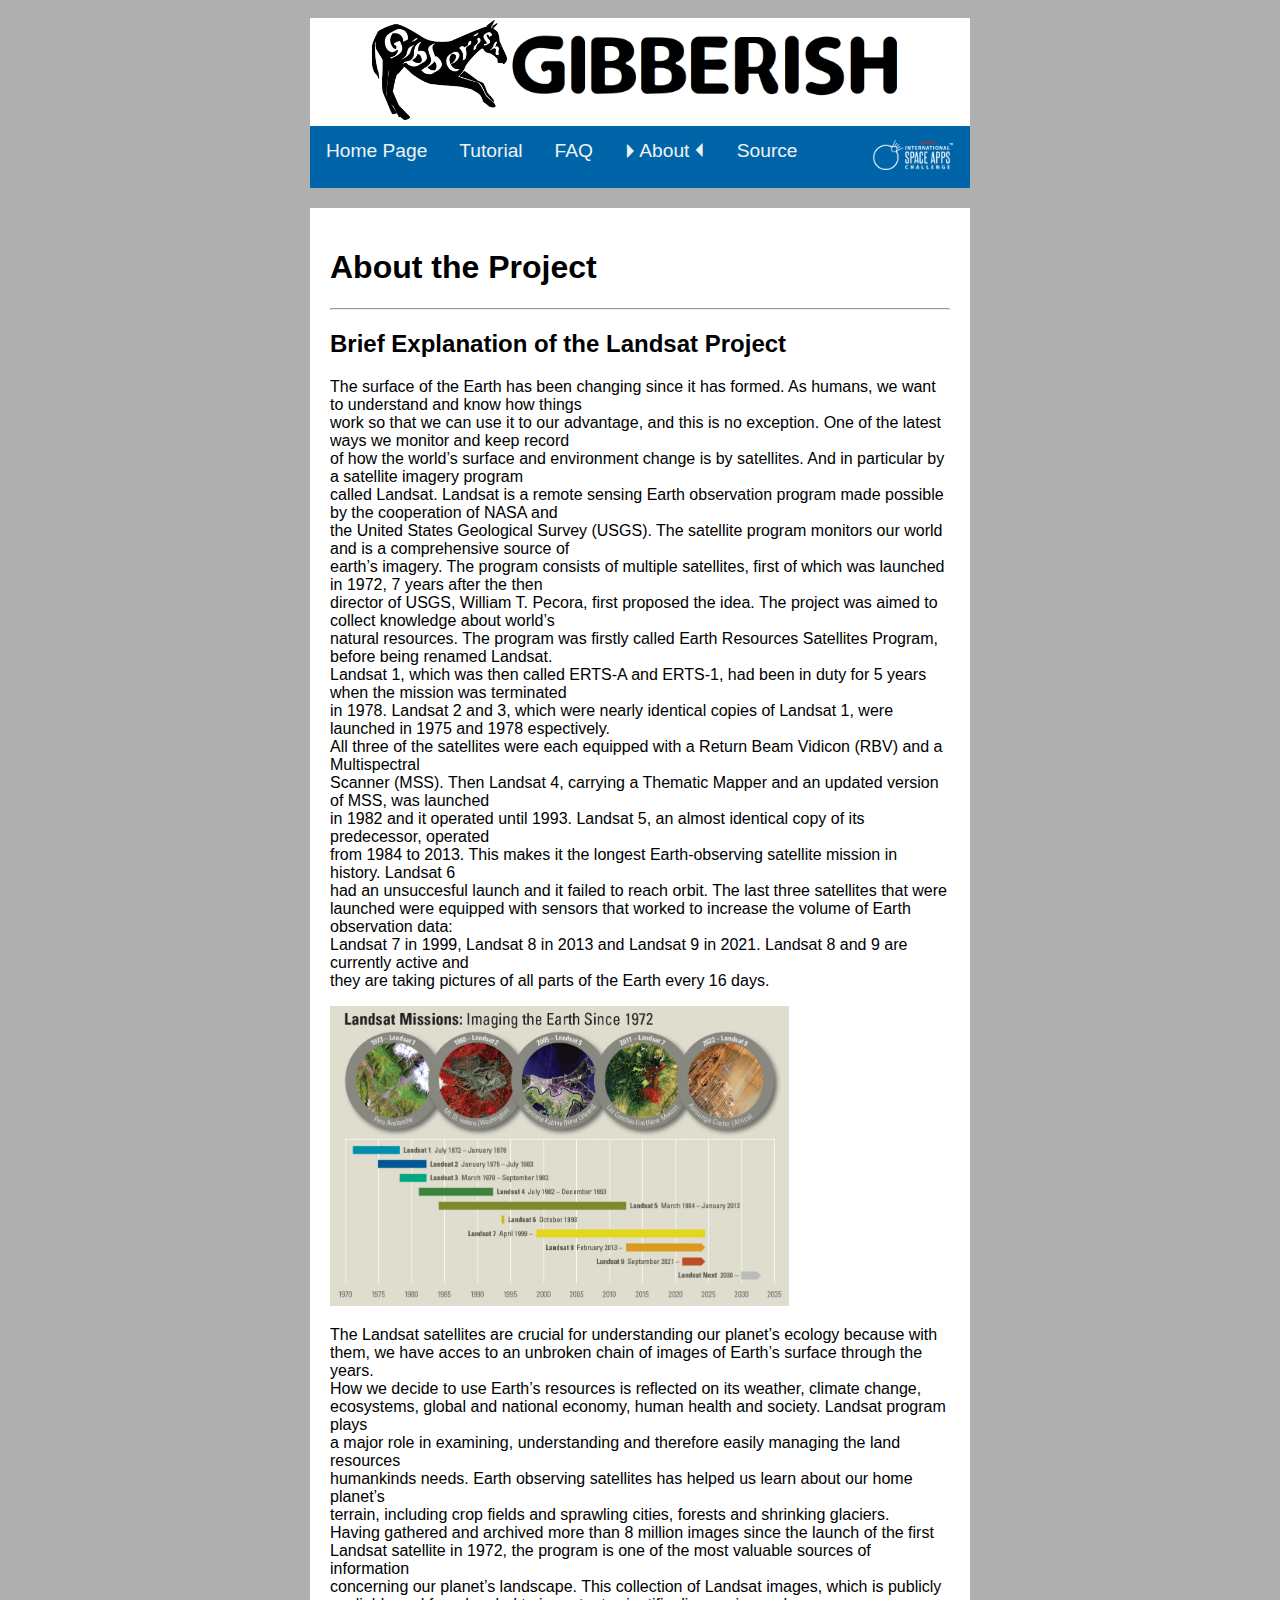
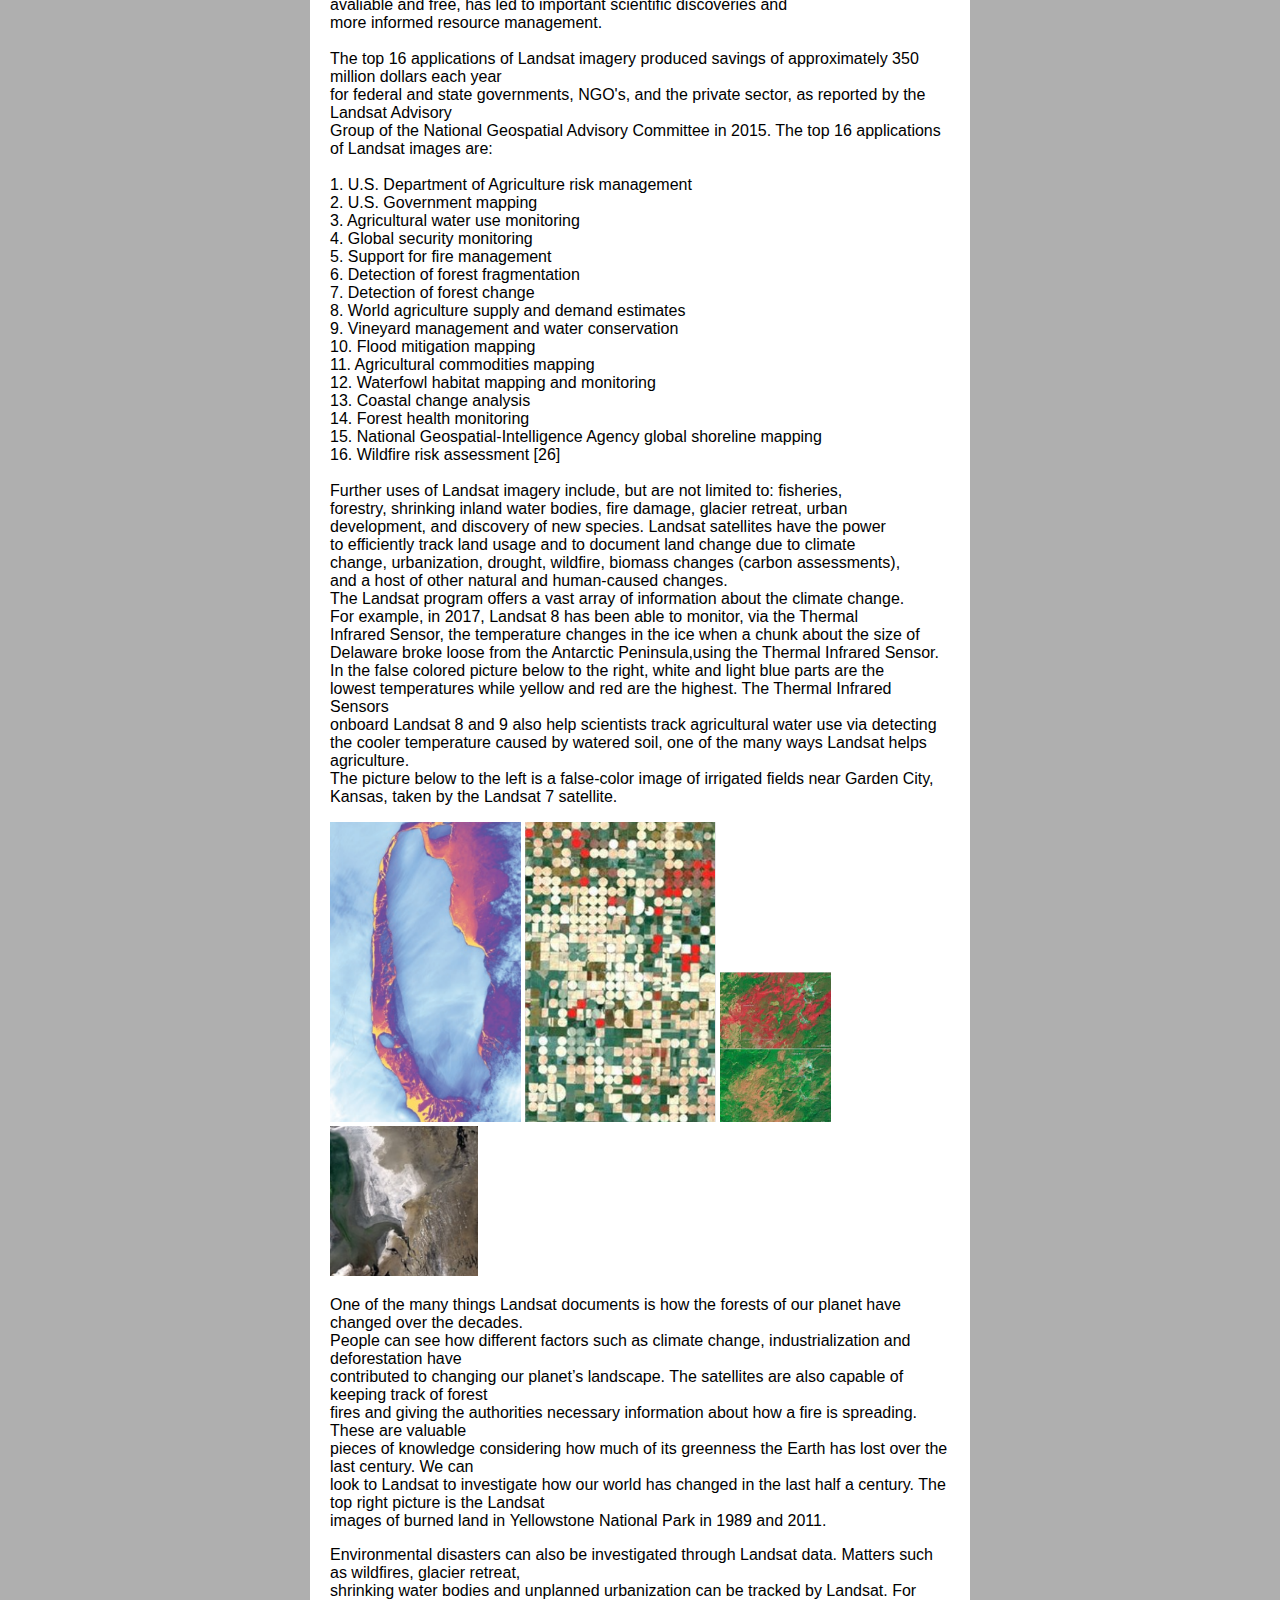
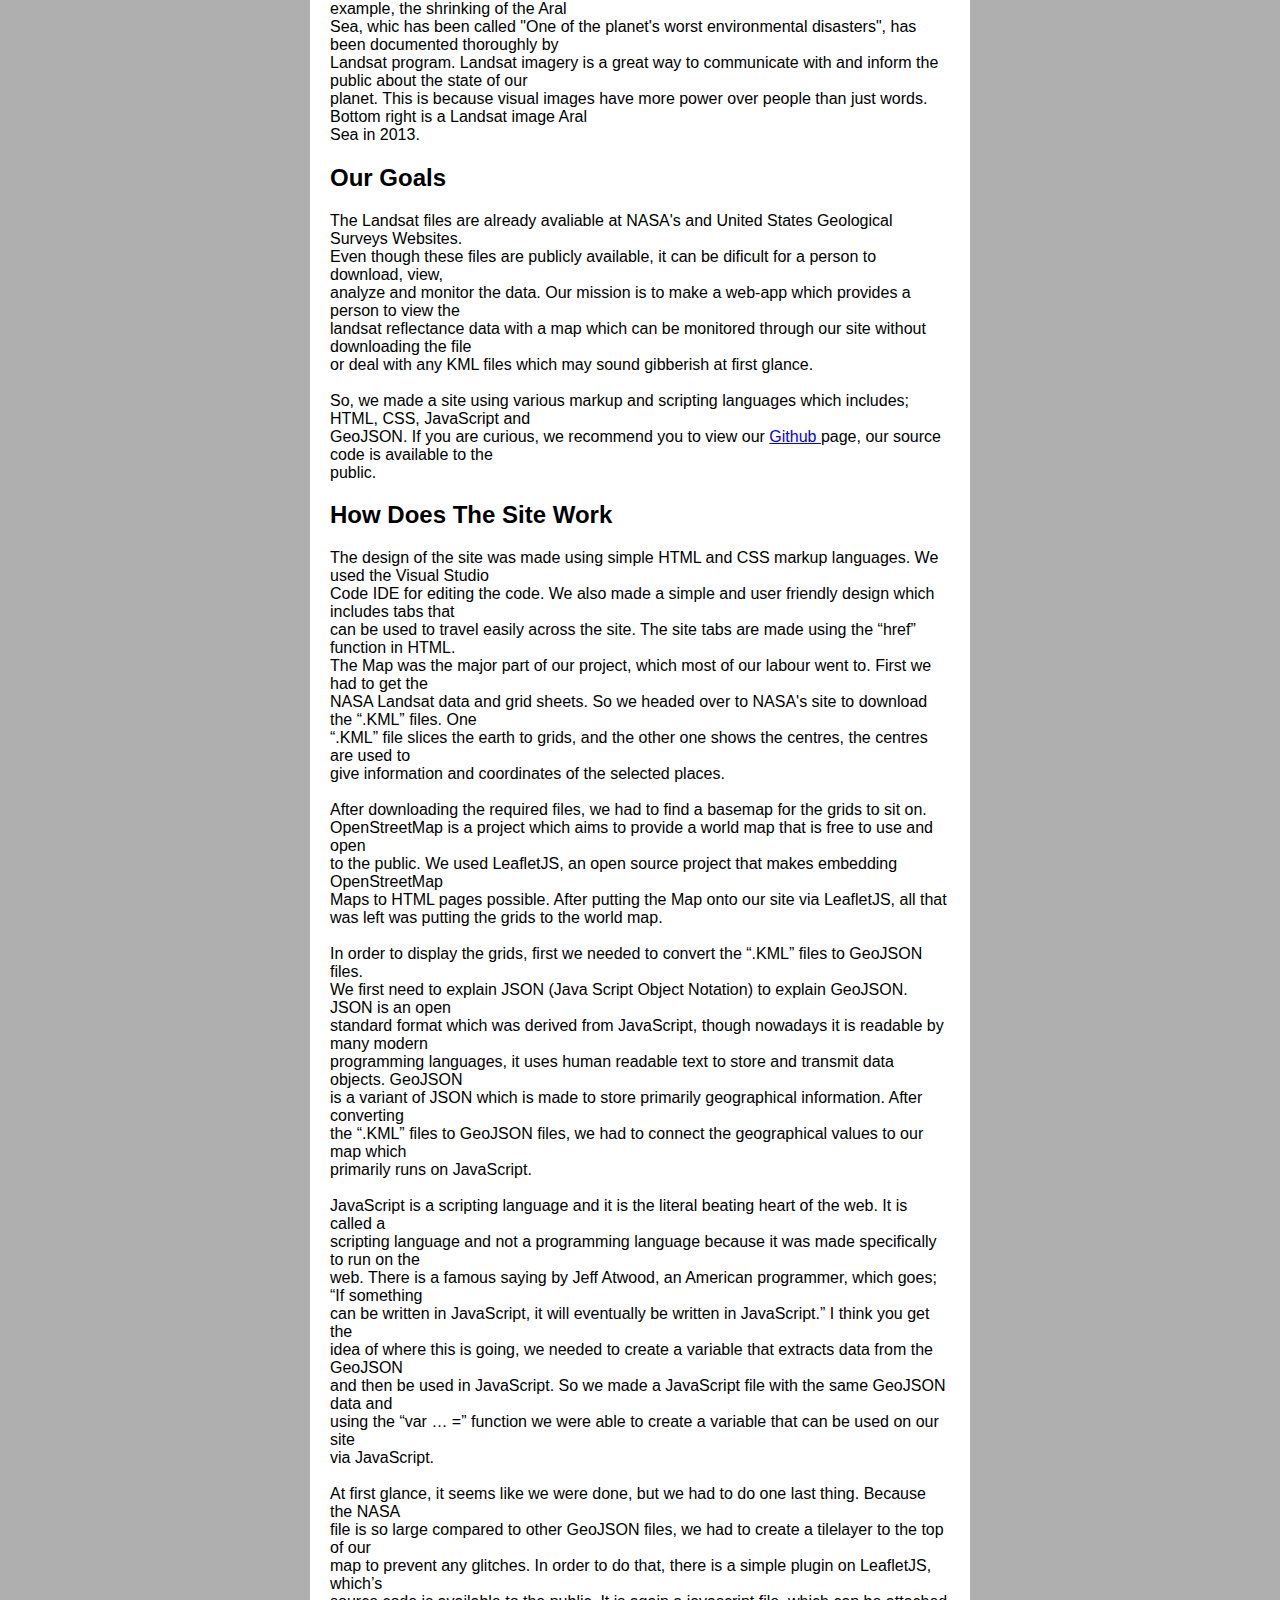
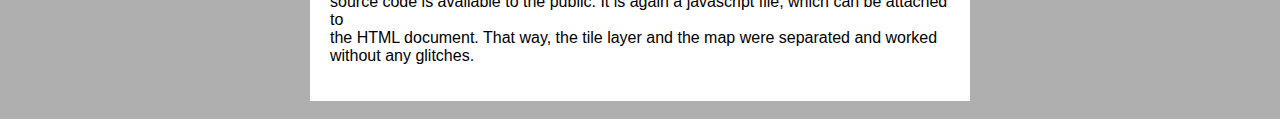
<file: HTML (About).html>
<!DOCTYPE html>
<html lang="en">
<head>
    <meta charset="UTF-8">
    <meta name="viewport" content="width=device-width, initial-scale=1.0">
    <title> Gibbersh Map | About</title>
    <link rel="stylesheet" href="CSS (Stylesheet).css">
</head>
<body>

    <div class="header">
      <img src="Icon (Gibberish).png" alt="Logo" width="auto" height="100"></b><img src="Icon (GibberishLogo).png" alt="Logo" width="auto" height="100"></b>
      </div>

      <div class="topnav">
        <a href="index.html">Home Page</a>
        <a href="HTML (Tutorial).html">Tutorial</a>
        <a href="HTML (FAQ).html">FAQ</a>
        <a href="HTML (About).html">⏵ About ⏴</a>
        <a href="HTML (Source).html">Source</a>

        <b href="https://www.spaceappschallenge.org/nasa-space-apps-2024/challenges/landsat-reflectance-data-on-the-fly-and-at-your-fingertips/"><img src="Icon (Space Apps).png" alt="NasaIcon" width="auto" height="30"></b>
 
      </div>

      <div class="page"> 
      <div>
        <h1> About the Project </h1>
        <hr>
        
        <h2> Brief Explanation of the Landsat Project</h2>
        <p>
          The surface of the Earth has been changing since it has formed. As humans, we want to understand and know how things <br>
          work so that we can use it to our advantage, and this is no exception. One of the latest ways we monitor and keep record <br>
          of how the world’s surface and environment change is by satellites. And in particular by a satellite imagery program <br>
          called Landsat. Landsat is a remote sensing  Earth observation program made possible by the cooperation of NASA and <br>
          the United States Geological Survey (USGS). The satellite program monitors our world and is a comprehensive source of <br>
          earth’s imagery. The program consists of multiple satellites, first of which was launched in 1972, 7 years after the then <br>
          director of USGS, William T. Pecora, first proposed the idea. The project was aimed to collect knowledge about world’s <br>
          natural resources. The program was firstly called Earth Resources Satellites Program, before being renamed Landsat.<br> 									
          Landsat 1, which was then called ERTS-A and ERTS-1, had been in duty for 5 years when the mission was terminated <br>
          in 1978. Landsat 2 and 3, which were nearly identical copies of Landsat 1, were launched in 1975 and 1978 espectively. <br>
          All three of the satellites were each equipped with a Return Beam Vidicon (RBV) and a Multispectral <br>
          Scanner (MSS). Then Landsat 4, carrying a Thematic Mapper and an updated version of MSS, was launched <br>
          in 1982 and it operated until 1993. Landsat 5, an almost identical copy of its predecessor, operated <br>
          from 1984 to 2013. This makes it the longest Earth-observing satellite mission in history. Landsat 6 <br>
          had an unsuccesful launch and it failed to reach orbit. The last three satellites that were <br>
          launched were equipped with sensors that worked to increase the volume of Earth observation data:<br>
          Landsat 7 in 1999, Landsat 8 in 2013 and Landsat 9 in 2021. Landsat 8 and 9 are currently active and<br>
          they are taking pictures of all parts of the Earth every 16 days.</p>
        </p>
        
        <img src="Image (LandsatTimeline).png" alt="Image" width="auto" height="300">
        
        <p>
          The Landsat satellites are crucial for understanding our planet’s ecology because with <br>
          them, we have acces to an unbroken chain of images of Earth’s surface through the years. <br>
          How we decide to use Earth’s resources is reflected on its weather, climate change, <br>
          ecosystems, global and national economy, human health and society. Landsat program plays <br>
          a major role in examining, understanding and therefore easily managing the land resources<br>
          humankinds needs. Earth observing satellites has helped us learn about our home planet’s <br>
          terrain, including crop fields and sprawling cities, forests and shrinking glaciers.<br>
          Having gathered and archived more than 8 million images since the launch of the first <br>
          Landsat satellite in 1972, the program is one of the most valuable sources of information <br>
          concerning our planet’s landscape. This collection of Landsat images, which is publicly <br>
          avaliable and free, has led to important scientific discoveries and <br>
          more informed resource management.	<br>
          <br>
          The top 16 applications of Landsat imagery produced savings of approximately 350 million dollars each year  <br>
          for federal and state governments, NGO's, and the private sector, as reported by the Landsat Advisory <br>
           Group of the National Geospatial Advisory Committee in 2015. The top 16 applications of Landsat images are: <br>
           <br>
          1. U.S. Department of Agriculture risk management <br>
          2. U.S. Government mapping <br>
          3. Agricultural water use monitoring <br>
          4. Global security monitoring <br>
          5. Support for fire management <br>
          6. Detection of forest fragmentation <br>
          7. Detection of forest change <br>
          8. World agriculture supply and demand estimates <br>
          9. Vineyard management and water conservation <br>
          10. Flood mitigation mapping <br>
          11. Agricultural commodities mapping <br>
          12. Waterfowl habitat mapping and monitoring <br>
          13. Coastal change analysis <br> 
          14. Forest health monitoring <br>
          15. National Geospatial-Intelligence Agency global shoreline mapping <br>
          16. Wildfire risk assessment [26] <br>
          <br>
          Further uses of Landsat imagery include, but are not limited to: fisheries, <br>
          forestry, shrinking inland water bodies, fire damage, glacier retreat, urban <br>
          development, and discovery of new species. Landsat satellites have the power <br>
          to efficiently track land usage and to document land change due to climate <br>
          change, urbanization, drought, wildfire, biomass changes (carbon assessments), <br>
          and a host of other natural and human-caused changes. <br>
          The Landsat program offers a vast array of information about the climate change.<br> 
          For example, in 2017, Landsat 8 has been able to monitor, via the Thermal <br>
          Infrared Sensor, the temperature changes in the ice when a chunk about the size of<br> 
          Delaware broke loose from the Antarctic Peninsula,using the Thermal Infrared Sensor. <br>
          In the false colored picture below to the right, white and light blue parts are the <br>
          lowest temperatures while yellow and red are the highest. The Thermal Infrared Sensors <br>
          onboard Landsat 8 and 9 also help scientists track agricultural water use via detecting <br>
          the cooler temperature caused by watered soil, one of the many ways Landsat helps agriculture.<br> 
          The picture below to the left is a false-color image of irrigated fields near Garden City, <br>
          Kansas, taken by the Landsat 7 satellite.<br>
          </p>

          <img src="Image (Map1).png" alt="ImageMap1" width="auto" height="300"> 
          <img src="Image (Map2).png" alt="ImageMap2" width="auto" height="300">
          <img src="Image (Yellowstone).png" alt="Yellowstone" width="auto" height="150">
          <img src="Image (AralSea).png" alt="AralSea" width="auto" height="150">
         
        <p>
          One of the many things Landsat documents is how the forests of our planet have changed over the decades. <br>
          People can see how different factors such as climate change, industrialization and deforestation have <br>
          contributed to changing our planet’s landscape. The satellites are also capable of keeping track of forest<br>
           fires and giving the authorities necessary information about how a fire is spreading. These are valuable <br>
           pieces of knowledge considering how much of its greenness the Earth has lost over the last century. We can <br>
           look to Landsat to investigate how our world has changed in the last half a century. The top right picture is the Landsat<br>
            images of burned land in Yellowstone National Park in 1989 and 2011.<br>
        </p>


        <p>
          Environmental disasters can also be investigated through Landsat data. Matters such as wildfires, glacier retreat, <br>
          shrinking water bodies and unplanned urbanization can be tracked by Landsat. For example, the shrinking of the Aral <br>
          Sea, whic has been called "One of the planet's worst environmental disasters", has been documented thoroughly by <br>
          Landsat program. Landsat imagery is a great way to communicate with and inform the public about the state of our <br>
          planet. This is because visual images have more power over people than just words. Bottom right is a Landsat image Aral <br>
          Sea in 2013.<br>

        <h2> Our Goals</h2>
        <p>
          The Landsat files are already avaliable at NASA's and  United States Geological Surveys Websites.<br>
          Even though these files are publicly available, it can be dificult for a person to download, view,<br>
          analyze and monitor the data. Our mission is to make a web-app which provides a person to view the <br>
          landsat reflectance data with a map which can be monitored through our site without downloading the file<br>
          or deal with any KML files which may sound gibberish at first glance.<br>
          <br>
          So, we made a site using various markup and scripting languages which includes; HTML, CSS, JavaScript and<br>
          GeoJSON. If you are curious, we recommend you to view our  <a href="https://github.com/Orhan8083/Gibberish-Landsat">Github </a> page, our source code is available to the<br>
          public.

        <h2> How Does The Site Work </h2>
        <p>
        The design of the site was made using simple HTML and CSS markup languages. We used the Visual Studio <br>
        Code IDE for editing the code. We also made a simple and user friendly design which includes tabs that <br>
        can be used to travel easily across the site. The site tabs are made using the “href” function in HTML. <br> 
        The Map was the major part of our project, which most of our labour went to. First we had to get the <br>
        NASA Landsat data and grid sheets. So we headed over to NASA's site to download the “.KML” files. One<br>
        “.KML” file slices the earth to grids, and the other one shows the centres, the centres are used to <br>
        give information and coordinates of the selected places.<br>
        <br>
        After downloading the required files, we had to find a basemap for the grids to sit on.<br>
        OpenStreetMap is a project which aims to provide a world map that is free to use and open <br>
        to the public. We used LeafletJS, an open source project that makes embedding OpenStreetMap<br>
        Maps to HTML pages possible. After putting the Map onto our site via LeafletJS, all that <br>
        was left was putting the grids to the world map. <br>
        <br>
        In order to display the grids, first we needed to convert the “.KML” files to GeoJSON files.<br> 
        We first need to explain JSON (Java Script Object Notation) to explain GeoJSON. JSON is an open <br>
        standard format which was derived from JavaScript, though nowadays it is readable by many modern<br>
         programming languages, it uses human readable text to store and transmit data objects. GeoJSON <br>
        is a variant of JSON which is made to store primarily geographical information. After converting<br>
        the “.KML” files to GeoJSON files, we had to connect the geographical values to our map which <br>
        primarily runs on JavaScript.<br>
        <br>
        JavaScript is a scripting language and it is the literal beating heart of the web. It is called a <br>
        scripting language and not a programming language because it was made specifically to run on the <br>
        web. There is a famous saying by Jeff Atwood, an American programmer, which goes; “If something <br>
        can be written in JavaScript, it will eventually be written in JavaScript.” I think you get the <br>
        idea of where this is going, we needed to create a variable that extracts data from the GeoJSON <br>
        and then be used in JavaScript. So we made a JavaScript file with the same GeoJSON data and <br>
        using the “var … =” function we were able to create a variable that can be used on our site <br>
        via JavaScript. <br>
        <br>
        At first glance, it seems like we were done, but we had to do one last thing. Because the NASA <br>
        file is so large compared to other GeoJSON files, we had to create a tilelayer to the top of our <br>
        map to prevent any glitches. In order to do that, there is a simple plugin on LeafletJS, which’s <br>
        source code is available to the public. It is again a javascript file, which can be attached to <br>
        the HTML document. That way, the tile layer and the map were separated and worked without any glitches.<br>


        </p>
        </div>


      </body>
      </html>
</file>
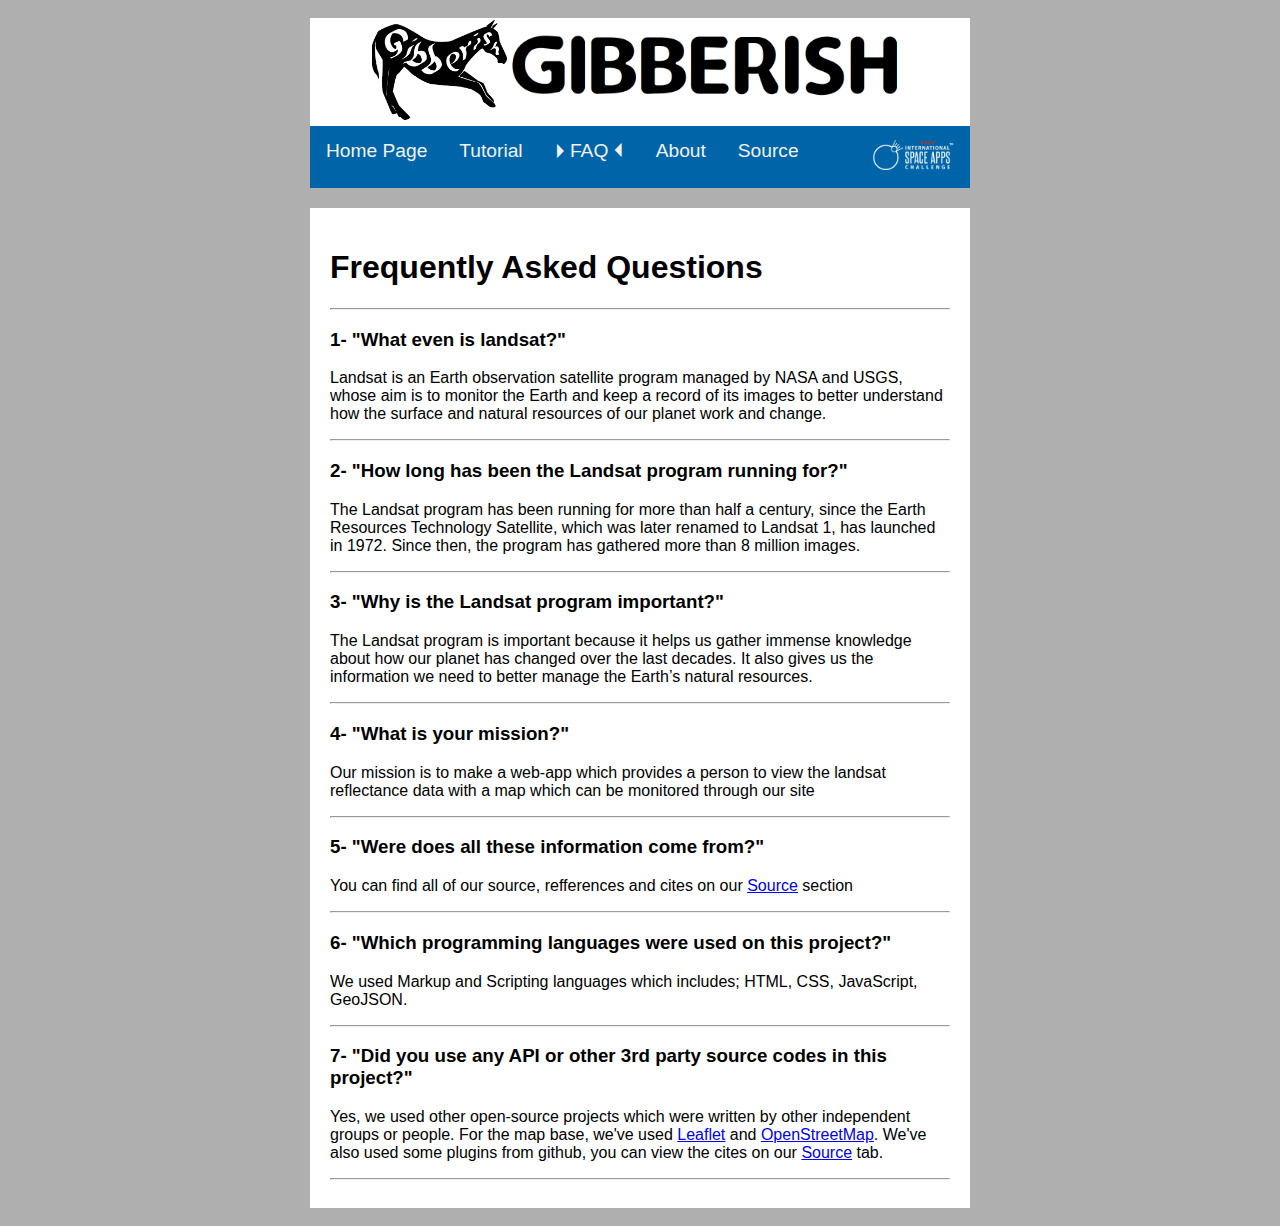
<file: HTML (FAQ).html>
<!DOCTYPE html>
<html lang="en">
<head>
    <meta charset="UTF-8">
    <meta name="viewport" content="width=device-width, initial-scale=1.0">
    <title> Gibbersh Map | FAQ</title>
    <link rel="stylesheet" href="CSS (Stylesheet).css">
</head>
<body>

    <div class="header">
      <img src="Icon (Gibberish).png" alt="Logo" width="auto" height="100"></b><img src="Icon (GibberishLogo).png" alt="Logo" width="auto" height="100"></b>
      </div>

      <div class="topnav">
        <a href="index.html">Home Page</a>
        <a href="HTML (Tutorial).html">Tutorial</a>
        <a href="HTML (FAQ).html">⏵ FAQ ⏴</a>
        <a href="HTML (About).html">About</a>
        <a href="HTML (Source).html">Source</a>
        <b href="https://www.spaceappschallenge.org/nasa-space-apps-2024/challenges/landsat-reflectance-data-on-the-fly-and-at-your-fingertips/"><img src="Icon (Space Apps).png" alt="NasaIcon" width="auto" height="30"></b>
 
      </div>

      <div class="page"> 
      <div>
        <h1> Frequently Asked Questions </h1>
        <hr>
        <h3> 1- "What even is landsat?" </h3>
        <p> Landsat is an Earth observation satellite program managed by NASA and USGS, 
          whose aim is to monitor the Earth and keep a record of its images to better understand 
          how the surface and natural resources of our planet work and change.</p>
      
          <hr>


        <h3> 2- "How long has been the Landsat program running for?" </h3>
        <p> The Landsat program has been running for more than half a century, since the Earth
           Resources Technology Satellite, which was later renamed to Landsat 1, has launched in
            1972. Since then, the program has gathered more than 8 million images.</p>
      
            <hr>

        <h3> 3- "Why is the Landsat program important?" </h3>
        <p> The Landsat program is important because it helps us gather immense knowledge about how our 
          planet has changed over the last decades. It also gives us the information we need to better 
          manage the Earth’s natural resources.</p>
      
          <hr>

          <h3> 4- "What is your mission?" </h3>
          <p>
            Our mission is to make a web-app which provides a person to view the 
            landsat reflectance data with a map which can be monitored through our site
          </p>

          <hr>

          <h3> 5- "Were does all these information come from?" </h3>
          <p>
           You can find all of our source, refferences and cites on our 
           <a href="HTML (Source).html">Source</a>  section 
          </p>

          <hr>

        <h3> 6- "Which programming languages were used on this project?" </h3>
        <p>
          We used Markup and Scripting languages which includes; HTML, CSS, JavaScript, GeoJSON.
        </p>

        <hr>

        <h3> 7- "Did you use any API or other 3rd party source codes in this project?" </h3>
        <p>
          Yes, we used other open-source projects which were written by other independent groups or
          people. For the map base, we've used <a href="https://leafletjs.com/">Leaflet</a> and 
          <a href="https://www.openstreetmap.org">OpenStreetMap</a>. We've also used some plugins
          from github, you can view the cites on our  <a href="HTML (Source).html">Source</a>  tab.
        </p>

        <hr>
</file>
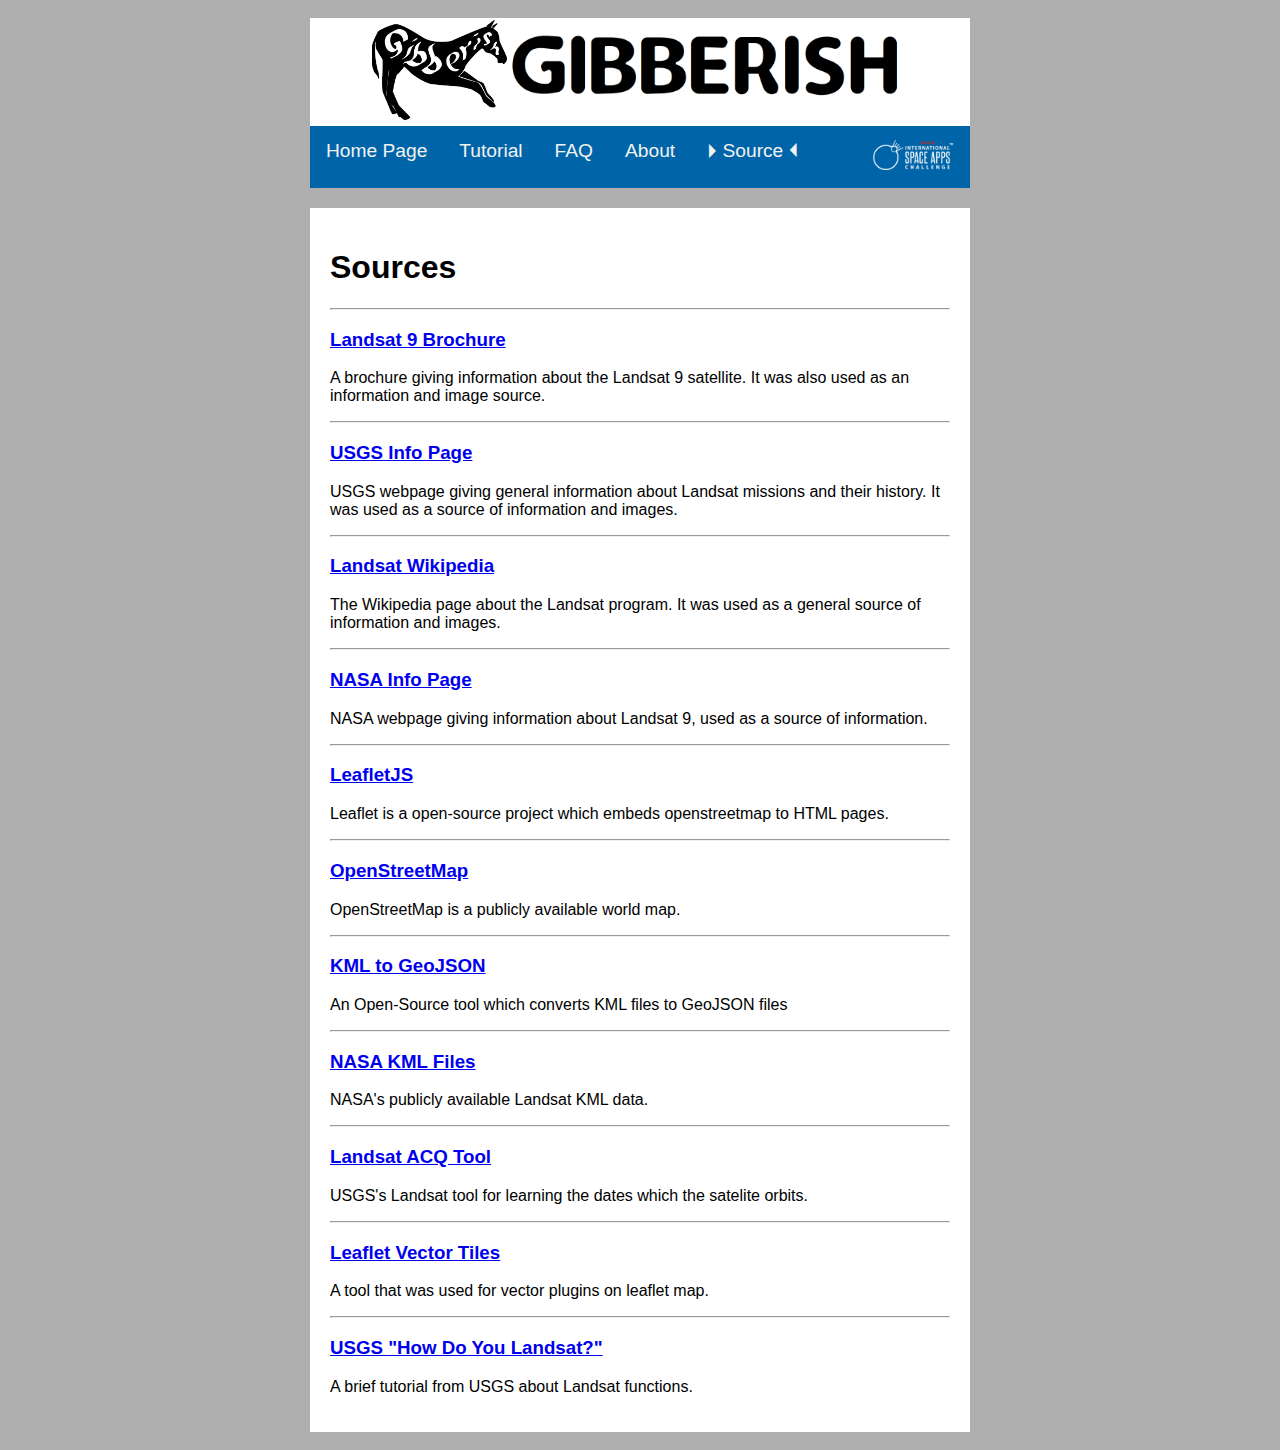
<file: HTML (Source).html>
<!DOCTYPE html>
<html lang="en">
<head>
    <meta charset="UTF-8">
    <meta name="viewport" content="width=device-width, initial-scale=1.0">
    <title> Gibbersh Map | Source</title>
    <link rel="stylesheet" href="CSS (Stylesheet).css">
</head>
<body>

    <div class="header">
      <img src="Icon (Gibberish).png" alt="Logo" width="auto" height="100"></b><img src="Icon (GibberishLogo).png" alt="Logo" width="auto" height="100"></b>
      </div>

      <div class="topnav">
        <a href="index.html">Home Page</a>
        <a href="HTML (Tutorial).html">Tutorial</a>
        <a href="HTML (FAQ).html">FAQ</a>
        <a href="HTML (About).html">About</a>
        <a href="HTML (Source).html">⏵ Source ⏴</a>

        <b href="https://www.spaceappschallenge.org/nasa-space-apps-2024/challenges/landsat-reflectance-data-on-the-fly-and-at-your-fingertips/"><img src="Icon (Space Apps).png" alt="NasaIcon" width="auto" height="30"></b>
       </div>

      <div class="page"> 
        
          <h1> Sources </h1>
          <hr>
 
            <h3> <a href="https://landsat.gsfc.nasa.gov/wp-content/uploads/2020-11/Landsat%209%20brochure%20final%20508%20compliant.pdf">Landsat 9 Brochure</a> </h3>
            <p>
              A brochure giving information about the Landsat 9 satellite. It was also used as an information and image source.  
            </p>
     
            <hr>
    
            <h3> <a href="https://www.usgs.gov/landsat-missions/landsat-satellite-missions">USGS Info Page</a> </h3>
            <p>
              USGS webpage giving general information about Landsat missions and their history. It was used as a source of information and images.
            </p>
    
            <hr>
    
            <h3> <a href="https://en.wikipedia.org/wiki/Landsat_program#Uses_of_Landsat_imagery"> Landsat Wikipedia </a> </h3>
            <p>
              The Wikipedia page about the Landsat program. It was used as a general source of information and images.
            </p>
            
            <hr>

            <h3> <a href="https://landsat.gsfc.nasa.gov/satellites/landsat-9/"> NASA Info Page</a> </h3>
            <p>
              NASA webpage giving information about Landsat 9, used as a source of information.
            </p>
                      
            <hr>

            <h3> <a href="https://leafletjs.com/"> LeafletJS</a> </h3>
            <p>
              Leaflet is a open-source project which embeds openstreetmap to HTML pages.
            </p>

            <hr>

            <h3> <a href="https://www.openstreetmap.org/#map=6/40.00/32.50"> OpenStreetMap</a> </h3>
            <p>
              OpenStreetMap is a publicly available world map.
            </p>

            <hr>

            <h3> <a href="https://mapbox.github.io/togeojson/"> KML to GeoJSON</a> </h3>
            <p>
              An Open-Source tool which converts KML files to GeoJSON files
            </p>

            <hr>


            <h3> <a href="https://www.usgs.gov/landsat-missions/"> NASA KML Files</a> </h3>
            <p>
              NASA's publicly available Landsat KML data.
            </p>

          <hr>

          <h3> <a href="https://landsat.usgs.gov/landsat_acq"> Landsat ACQ Tool</a>  </h3>

            <p> USGS's Landsat tool for learning the dates which the satelite orbits. </p>
          
          <hr>

          <h3> <a href="https://github.com/iamtekson/Leaflet-fr"> Leaflet Vector Tiles</a>  </h3>

            <p> A tool that was used for vector plugins on leaflet map.</p>
          
        <hr>

                    <h3> <a href="https://experience.arcgis.com/experien"> USGS "How Do You Landsat?"</a>  </h3>

          <p> A brief tutorial from USGS about Landsat functions.</p>
          
        </div>

      </body>
      </html>
</file>
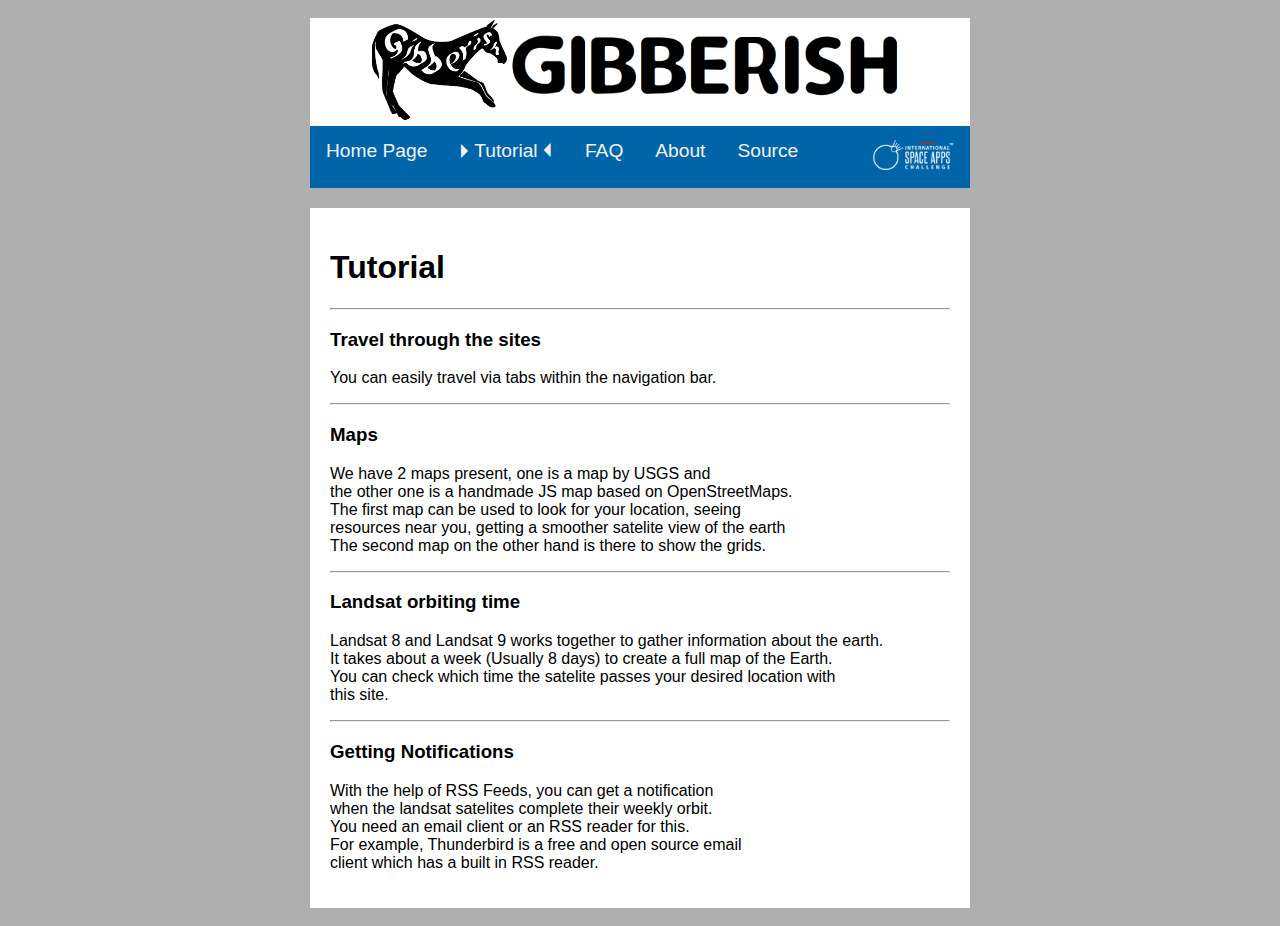
<file: HTML (Tutorial).html>
<!DOCTYPE html>
<html lang="en">
<head>
    <meta charset="UTF-8">
    <meta name="viewport" content="width=device-width, initial-scale=1.0">
    <title> Gibbersh Map | Tutorial</title>
    <link rel="stylesheet" href="CSS (Stylesheet).css">
</head>
<body>

    <div class="header">
      <img src="Icon (Gibberish).png" alt="Logo" width="auto" height="100"></b><img src="Icon (GibberishLogo).png" alt="Logo" width="auto" height="100"></b>
      </div>

      <div class="topnav">
        <a href="index.html">Home Page</a>
        <a href="HTML (Tutorial).html">⏵ Tutorial ⏴</a>
        <a href="HTML (FAQ).html">FAQ</a>
        <a href="HTML (About).html">About</a>
        <a href="HTML (Source).html">Source</a>
        <b href="https://www.spaceappschallenge.org/nasa-space-apps-2024/challenges/landsat-reflectance-data-on-the-fly-and-at-your-fingertips/"><img src="Icon (Space Apps).png" alt="NasaIcon" width="auto" height="30"></b>
 
   
     </div>

      <div class="page"> 
        <div>
          <h1> Tutorial</h1>
          <hr>

          <h3> Travel through the sites </h3>

          <p> You can easily travel via tabs within the navigation bar.</p>

          <hr>

          <h3> Maps </h3>

          <p> We have 2 maps present, one is a map by USGS and <br>
          the other one is a handmade JS map based on OpenStreetMaps.<br>
          The first map can be used to look for your location, seeing <br>
        resources near you, getting a smoother satelite view of the earth<br>
          The second map on the other hand is there to show the grids.</p>


            <hr>

          <h3> Landsat orbiting time </h3>
          <p> Landsat 8 and Landsat 9 works together to gather information about the earth.<br>
            It takes about a week (Usually 8 days) to create a full map of the Earth. <br>
            You  can check which time the satelite passes your desired location with <br>
            this site.
          </p>

          <hr> 

          <h3> Getting Notifications </h3>

          <p>
            With the help of RSS Feeds, you can get a notification <br>
            when the landsat satelites complete their weekly orbit.<br>
            You need an email client or an RSS reader for this.<br>
            For example, Thunderbird is a free and open source email<br>
            client which has a built in RSS reader.<br>
          </p>

        </div>

      </body>
      </html>
</file>
<file: CSS (Stylesheet).css>
body {
  font-family: 'Arial';
  padding: 10px;
  background: #afafaf;
  margin-left: 300px;
  margin-right:300px;
  }

  .header {
    padding: 2px;
    text-align: center;
    background: white;
  }

  .header h1 {
  font-size: 50px;
  }

  .topnav {
  overflow: hidden;
  background-color: #0065a8;
  }

  .topnav a {
  float: left;
  display: block;
  color: #f2f2f2;
  text-align: center;
  padding: 14px 16px;
  text-decoration: none;
  font-size: larger;
  }

  .topnav b {
  float: right;
  display: block;
  color: #f2f2f2;
  text-align: center;
  padding: 14px 16px;
  text-decoration: none;
  }

  .page {
  background-color: white;
  padding: 20px;
  margin-top: 20px;
  float: center;
  }

  .row::after {
  content: "";
  display: table;
  clear: both;
  }

  @media screen 
and (min-device-width : 320px) 
and (max-device-width : 480px) {
  #myImg { 
    width:70%;
  }
}
</file>
